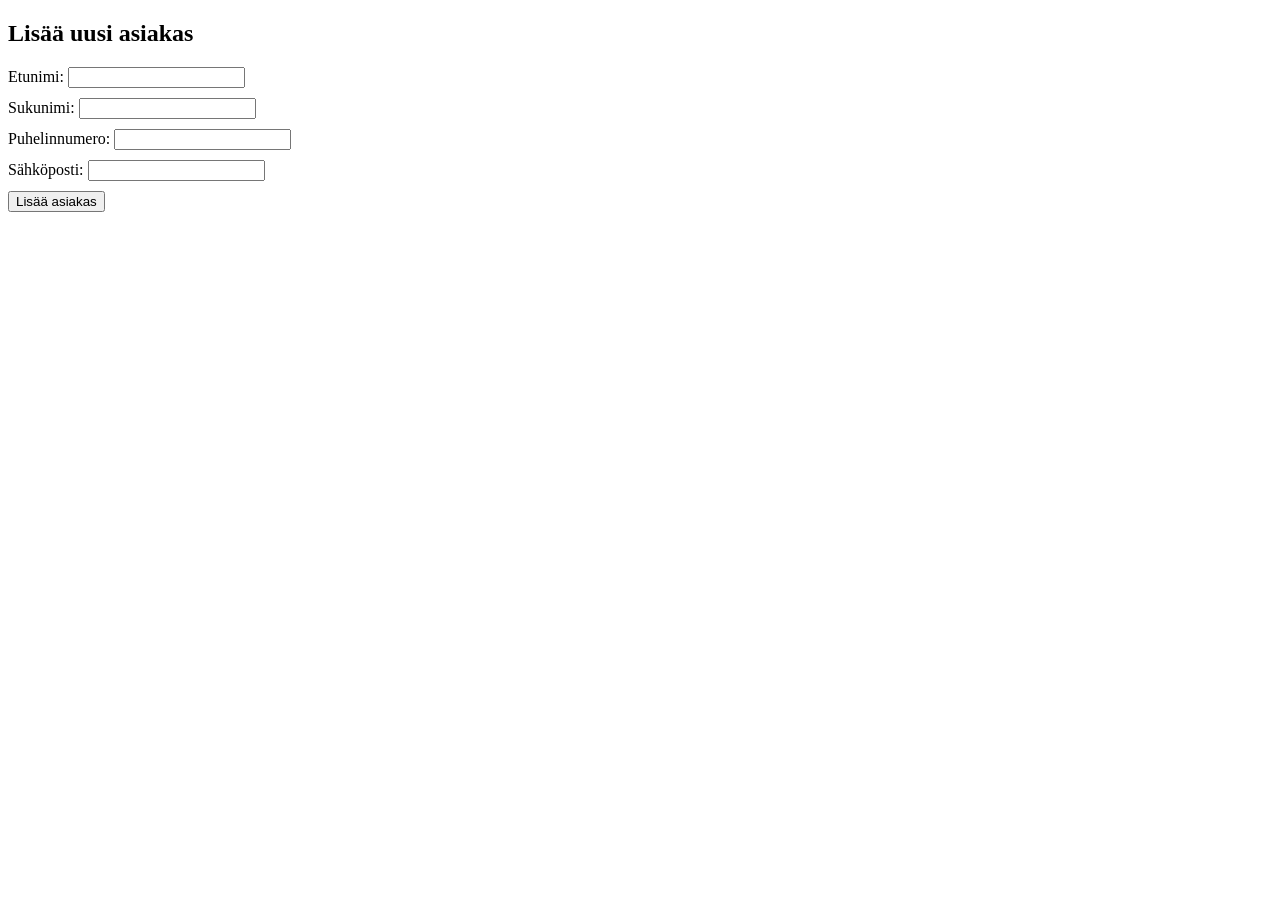
<file: backend/yolento/src/main/resources/templates/AddAsiakas.html>
<!DOCTYPE html>
<html xmlns:th="http://www.thymeleaf.org">
<head>
    <title>Lisää uusi asiakas</title>
</head>
<body>
    <h2>Lisää uusi asiakas</h2>
    <form th:object="${asiakas}" th:action="@{/saveasiakas}" method="post">
        <label for="etunimi">Etunimi:</label>
        <input type="text" id="etunimi" th:field="*{etunimi}" required />
        <div style="clear: both; display: block; height: 10px;"></div>
    
        <label for="sukunimi">Sukunimi:</label>
        <input type="text" id="sukunimi" th:field="*{sukunimi}" required />
        <div style="clear: both; display: block; height: 10px;"></div>
    
        <label for="puhelinnumero">Puhelinnumero:</label>
        <input type="text" id="puhelinnumero" th:field="*{puhelinnumero}" required />
        <div style="clear: both; display: block; height: 10px;"></div>
    
        <label for="sahkoposti">Sähköposti:</label>
        <input type="text" id="sahkoposti" th:field="*{sahkoposti}" required />
        <!-- Virheilmoitus sähköpostille -->
        <div style="color: red;" th:if="${#fields.hasErrors('sahkoposti')}" th:errors="*{sahkoposti}"></div>
        <div style="clear: both; display: block; height: 10px;"></div>
    
        <input type="submit" value="Lisää asiakas"> </input>
    </form>
</body>
</html>
</file>
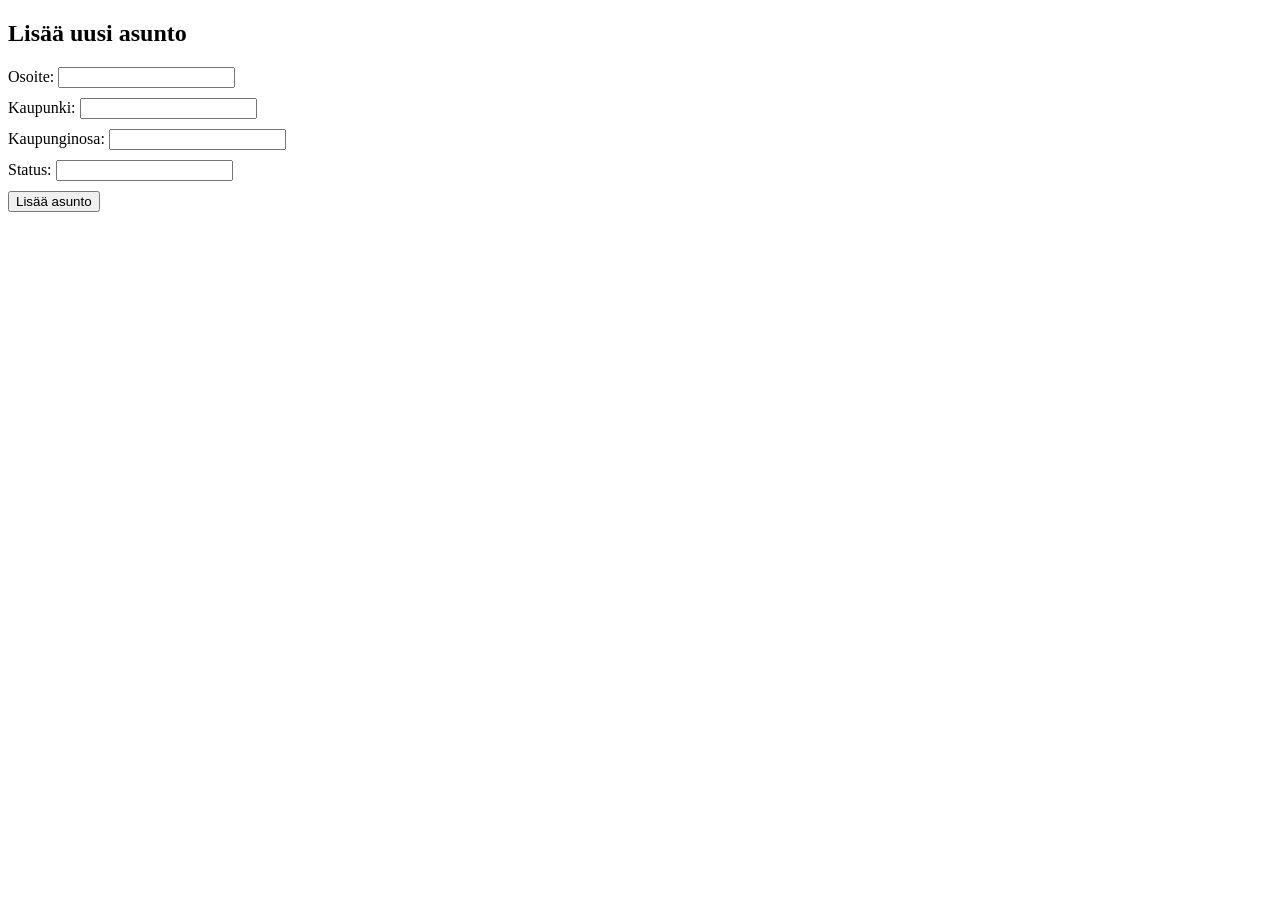
<file: backend/yolento/src/main/resources/templates/Adddasunto.html>
<!DOCTYPE HTML>
<html xmlns:th="http://www.thymeleaf.org">
<head>
    <title>Lisää asunto</title>
    <meta http-equiv="Content-Type" content="text/html; charset=UTF-8" />
</head>
<body>
	<h2>Lisää uusi asunto</h2>
    <form th:object="${asunto}" th:action="@{/saveasunto}" method="post">
        <label for="osoite">Osoite:</label>
        <input type="text" id="osoite" th:field="*{osoite}" required />
        <div style="clear: both; display: block; height: 10px;"></div>
    
        <label for="kaupunki">Kaupunki:</label>
        <input type="text" id="kaupunki" th:field="*{kaupunki}" required />
        <div style="clear: both; display: block; height: 10px;"></div>
    
        <label for="kaupunginOsa">Kaupunginosa:</label>
        <input type="text" id="kaupunginOsa" th:field="*{kaupunginOsa}" required />
        <div style="clear: both; display: block; height: 10px;"></div>
    
        <label for="status">Status:</label>
        <input type="text" id="status" th:field="*{status}" required />
        <div style="clear: both; display: block; height: 10px;"></div>
    
        <input type="submit" value="Lisää asunto" />
    </form>
</body>
</html>
</file>
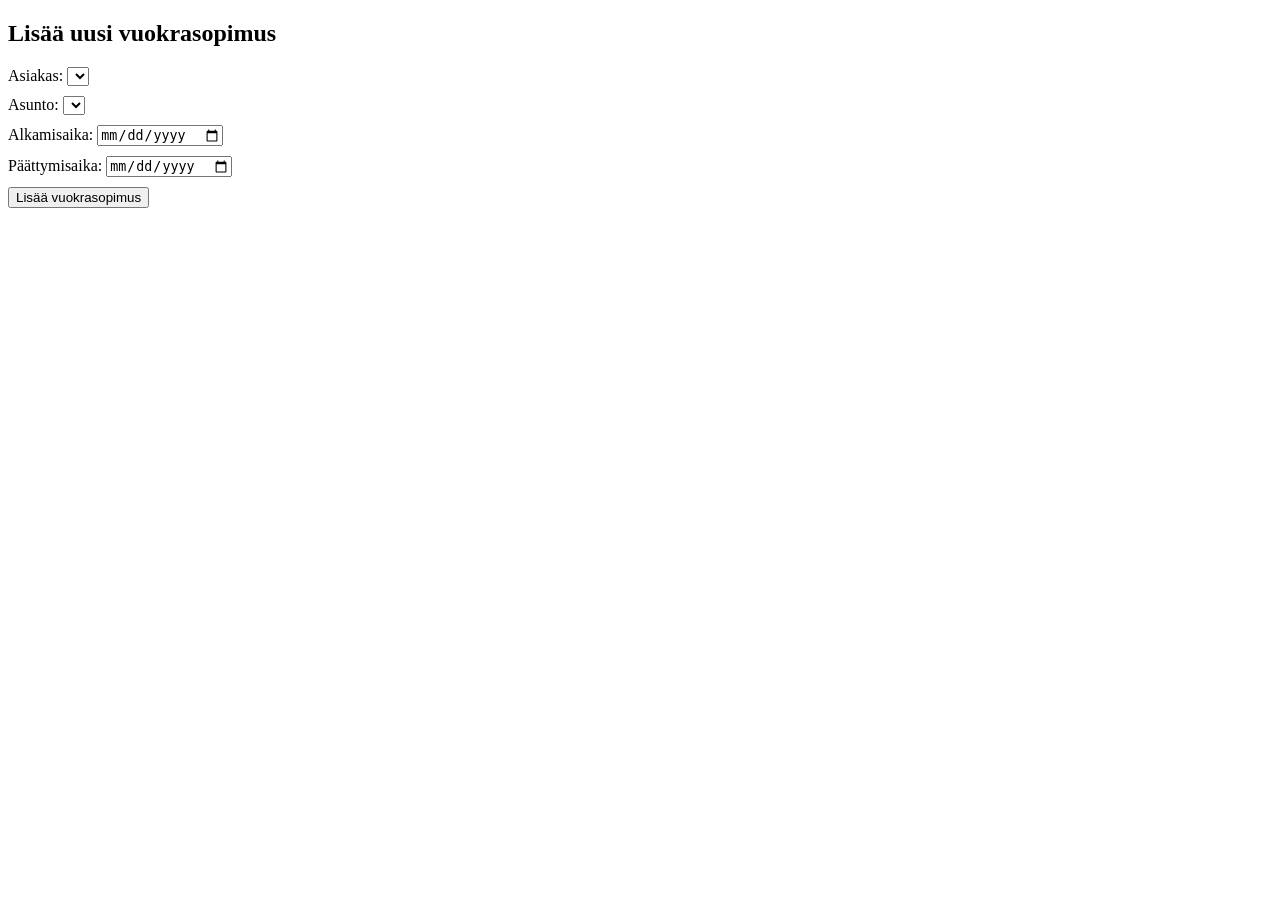
<file: backend/yolento/src/main/resources/templates/addVuokrasopimus.html>
<!DOCTYPE HTML>
<html xmlns:th="http://www.thymeleaf.org">
<head>
    <title>Lisää vuokrasopimus</title>
    <meta http-equiv="Content-Type" content="text/html; charset=UTF-8" />
</head>
<body>
    <h2>Lisää uusi vuokrasopimus</h2>
    <form th:object="${vuokrasopimus}" th:action="@{/savevuokrasopimus}" method="post">
        
        <label for="asiakas">Asiakas:</label>
        <select id="asiakas" th:field="*{asiakas.asiakasId}" required>
            <option th:each="asiakas : ${asiakkaat}" 
                    th:value="${asiakas.asiakasId}" 
                    th:text="${asiakas.etunimi} + ' ' + ${asiakas.sukunimi}">
            </option>
        </select>
        <div style="clear: both; display: block; height: 10px;"></div>

        <label for="asunto">Asunto:</label>
        <select id="asunto" th:field="*{asunto.asuntoId}" required>
            <option th:each="asunto : ${asunnot}" 
                    th:value="${asunto.asuntoId}" 
                    th:text="${asunto.osoite} + ', ' + ${asunto.kaupunki}">
            </option>
        </select>
        <div style="clear: both; display: block; height: 10px;"></div>

        <label for="alkamisaika">Alkamisaika:</label>
        <input type="date" id="alkamisaika" th:field="*{alkamisaika}" required />
        <div style="clear: both; display: block; height: 10px;"></div>

        <label for="paattymisaika">Päättymisaika:</label>
        <input type="date" id="paattymisaika" th:field="*{paattymisaika}" />
        <div style="clear: both; display: block; height: 10px;"></div>

        <input type="submit" value="Lisää vuokrasopimus" />
    </form>
</body>
</html>
</file>
